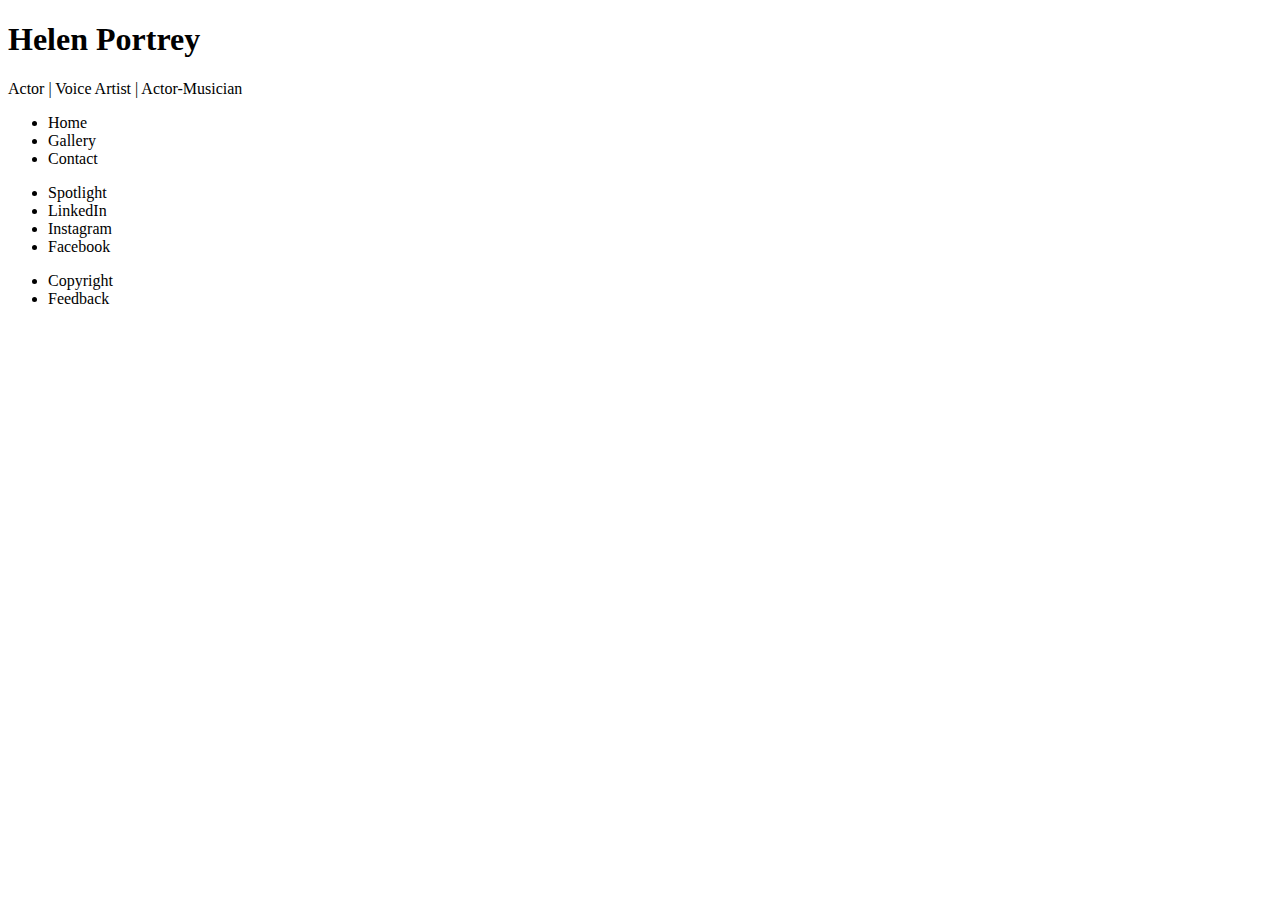
<file: contactPage.html>
<!DOCTYPE html>

<html lang="en">

<head>

    <!-- META -->
    <meta charset="UTF-8">
    <meta name="viewport" content="width=device-width, initial-scale=1.0">
    <title>Home: Helen Portrey</title>

    <!--STYLING-->
    <!-- <link rel="stylesheet" href="style.css"> -->

</head>

<body>

<header>
    <h1>Helen Portrey</h1>
    <p>Actor | Voice Artist | Actor-Musician</p>
</header>

<nav>
    <ul>
        <li>Home</li>
        <li>Gallery</li>
        <li>Contact</li>
    </ul>
</nav>

<div class="grid-container">
    <main>

    </main>
</div>

<footer>

    <ul>
        <li>Spotlight</li>
        <li>LinkedIn</li>
        <li>Instagram</li>
        <li>Facebook</li>
    </ul>

    <ul>
        <li>Copyright</li>
        <li>Feedback</li>
    </ul>

</footer>

</body>

</html>
</file>
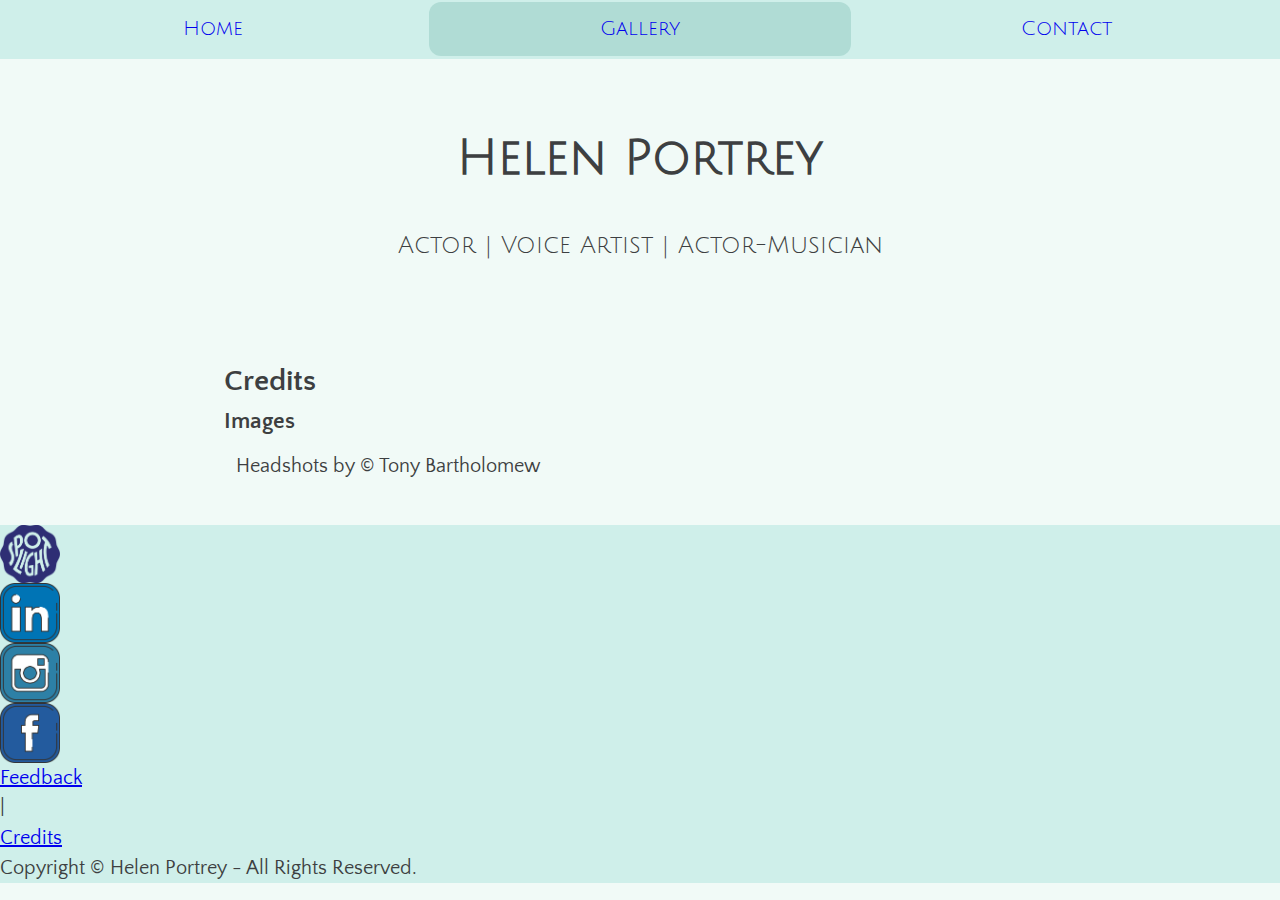
<file: credits.html>
<!DOCTYPE html>

<html lang="en">

<head>

    <!-- META -->
    <meta charset="UTF-8">
    <meta name="viewport" content="width=device-width, initial-scale=1.0">
    <title>Home: Helen Portrey</title>
    <!--still need to include a lot of meta tags on all pages-->

    <!--STYLING AND FONTS (Julius=Headings, Quattrocento=text)-->
    <link rel="preconnect" href="https://fonts.googleapis.com">
    <link rel="preconnect" href="https://fonts.gstatic.com" crossorigin>
    <link href="https://fonts.googleapis.com/css2?family=Julius+Sans+One&family=Quattrocento+Sans:ital,wght@0,400;0,700;1,400;1,700&display=swap" rel="stylesheet">
    <link rel="stylesheet" href="style.css">

</head>



<body>

<div class="stickyNav">
    <nav class="navFlexbox">
        <ul class="navUl">
            <li><a href="index.html">Home</a></li>
            <li class="active"><a href="gallery.html">Gallery</a></li>
            <li><a href="contactPage.html">Contact</a></li>
        </ul>
    </nav>
</div>

<header>
    <h1 class="title">Helen Portrey</h1>
    <p class="headerParagraph">Actor | Voice Artist | Actor-Musician</p>
</header>


<main>
    <div class="grid-container">

        <h2>Credits</h2>
        <section class="section1">
            <h3>Images</h3>
            <p>Headshots by &copy; Tony Bartholomew</p>
        </section>

    </div>
</main>

<footer>

    <!--include href to socials later-->
    <ul class="socialsUl">
        <li><a><img src="Images/spotlight.png" alt="Spotlight Casting Company Logo" class="spotlightImg" width="60"></a></li>
        <li><a><img src="Images/linkedin.png" alt="LinkedIn Company Logo" class="linkedinImg" width="60"></a></li>
        <li><a><img src="Images/instagram.png" alt="Instagram Company Logo" class="instagramImg" width="60"></a></li>
        <li><a><img src="Images/facebook.png" alt="Facebook Company Logo" class="facebookImg" width="60"></a></li>
    </ul>

    <!--IMAGE CREDITS!
    FACEBOOK LOGO: Illustration by <a href="https://unsplash.com/@roundicons?utm_source=unsplash&utm_medium=referral&utm_content=creditCopyText">Round Icons</a> on <a href="https://unsplash.com/illustrations/a-blue-square-with-a-white-facebook-logo-on-it-NEglEsR7cTM?utm_source=unsplash&utm_medium=referral&utm_content=creditCopyText">Unsplash</a>
    
    LINKEDIN LOGO: Illustration by <a href="https://unsplash.com/@roundicons?utm_source=unsplash&utm_medium=referral&utm_content=creditCopyText">Round Icons</a> on <a href="https://unsplash.com/illustrations/the-linked-logo-5hKFWoq61ks?utm_source=unsplash&utm_medium=referral&utm_content=creditCopyText">Unsplash</a>
    
    SPOTLIGHT LOGO: Image from <a href="https://www.seekpng.com/ipng/u2y3a9y3t4e6e6u2_spotlight-logo-spotlight-casting-logo/" target="_blank">Spotlight-logo - Spotlight Casting Logo @seekpng.com</a>

    INSTAGRAM LOGO: Illustration by <a href="https://unsplash.com/@roundicons?utm_source=unsplash&utm_medium=referral&utm_content=creditCopyText">Round Icons</a> on <a href="https://unsplash.com/illustrations/a-blue-square-with-a-camera-inside-of-it-CHTG-FNOmf4?utm_source=unsplash&utm_medium=referral&utm_content=creditCopyText">Unsplash</a>
      
    -->

    <ul class="feedbackUl">
        <li><a href="feedback.html">Feedback</a></li>
        <li>|</li>
        <li><a href="credits.html">Credits</a></li>
    </ul>

    <p class="copyrightP">Copyright &copy; Helen Portrey - All Rights Reserved.</p>

</footer>

</body>

</html>
</file>
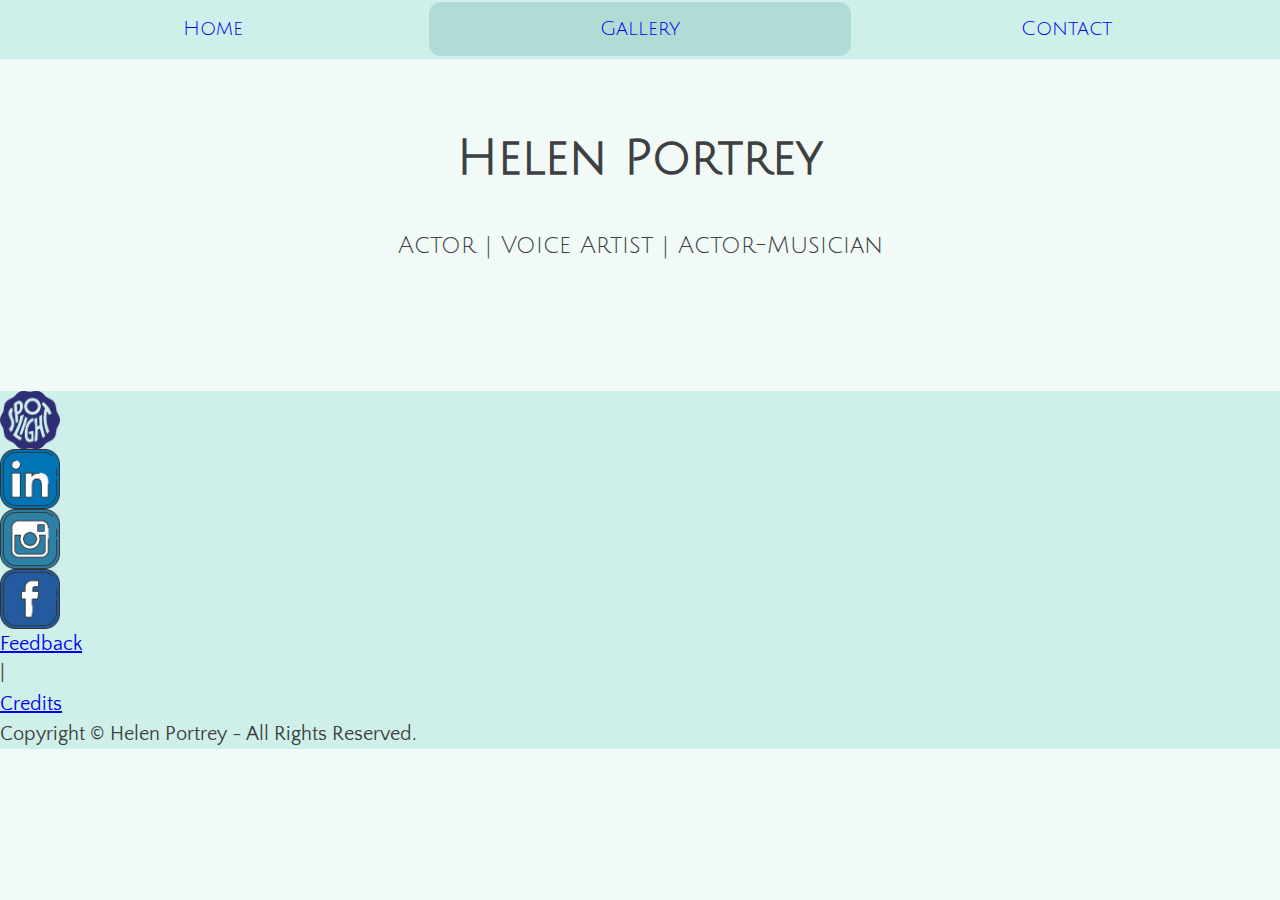
<file: feedback.html>
<!DOCTYPE html>

<html lang="en">

<head>

    <!-- META -->
    <meta charset="UTF-8">
    <meta name="viewport" content="width=device-width, initial-scale=1.0">
    <title>Home: Helen Portrey</title>
    <!--still need to include a lot of meta tags on all pages-->

    <!--STYLING AND FONTS (Julius=Headings, Quattrocento=text)-->
    <link rel="preconnect" href="https://fonts.googleapis.com">
    <link rel="preconnect" href="https://fonts.gstatic.com" crossorigin>
    <link href="https://fonts.googleapis.com/css2?family=Julius+Sans+One&family=Quattrocento+Sans:ital,wght@0,400;0,700;1,400;1,700&display=swap" rel="stylesheet">
    <link rel="stylesheet" href="style.css">

</head>



<body>

<div class="stickyNav">
    <nav class="navFlexbox">
        <ul class="navUl">
            <li><a href="index.html">Home</a></li>
            <li class="active"><a href="gallery.html">Gallery</a></li>
            <li><a href="contactPage.html">Contact</a></li>
        </ul>
    </nav>
</div>

<header>
    <h1 class="title">Helen Portrey</h1>
    <p class="headerParagraph">Actor | Voice Artist | Actor-Musician</p>
</header>

<main>
    <div class="grid-container">

    </div>
</main>

<footer>

    <!--include href to socials later-->
    <ul class="socialsUl">
        <li><a><img src="Images/spotlight.png" alt="Spotlight Casting Company Logo" class="spotlightImg" width="60"></a></li>
        <li><a><img src="Images/linkedin.png" alt="LinkedIn Company Logo" class="linkedinImg" width="60"></a></li>
        <li><a><img src="Images/instagram.png" alt="Instagram Company Logo" class="instagramImg" width="60"></a></li>
        <li><a><img src="Images/facebook.png" alt="Facebook Company Logo" class="facebookImg" width="60"></a></li>
    </ul>

    <!--IMAGE CREDITS!
    FACEBOOK LOGO: Illustration by <a href="https://unsplash.com/@roundicons?utm_source=unsplash&utm_medium=referral&utm_content=creditCopyText">Round Icons</a> on <a href="https://unsplash.com/illustrations/a-blue-square-with-a-white-facebook-logo-on-it-NEglEsR7cTM?utm_source=unsplash&utm_medium=referral&utm_content=creditCopyText">Unsplash</a>
    
    LINKEDIN LOGO: Illustration by <a href="https://unsplash.com/@roundicons?utm_source=unsplash&utm_medium=referral&utm_content=creditCopyText">Round Icons</a> on <a href="https://unsplash.com/illustrations/the-linked-logo-5hKFWoq61ks?utm_source=unsplash&utm_medium=referral&utm_content=creditCopyText">Unsplash</a>
    
    SPOTLIGHT LOGO: Image from <a href="https://www.seekpng.com/ipng/u2y3a9y3t4e6e6u2_spotlight-logo-spotlight-casting-logo/" target="_blank">Spotlight-logo - Spotlight Casting Logo @seekpng.com</a>

    INSTAGRAM LOGO: Illustration by <a href="https://unsplash.com/@roundicons?utm_source=unsplash&utm_medium=referral&utm_content=creditCopyText">Round Icons</a> on <a href="https://unsplash.com/illustrations/a-blue-square-with-a-camera-inside-of-it-CHTG-FNOmf4?utm_source=unsplash&utm_medium=referral&utm_content=creditCopyText">Unsplash</a>
      
    -->

    <ul class="feedbackUl">
        <li><a href="feedback.html">Feedback</a></li>
        <li>|</li>
        <li><a href="credits.html">Credits</a></li>
    </ul>

    <p class="copyrightP">Copyright &copy; Helen Portrey - All Rights Reserved.</p>

</footer>

</body>

</html>
</file>
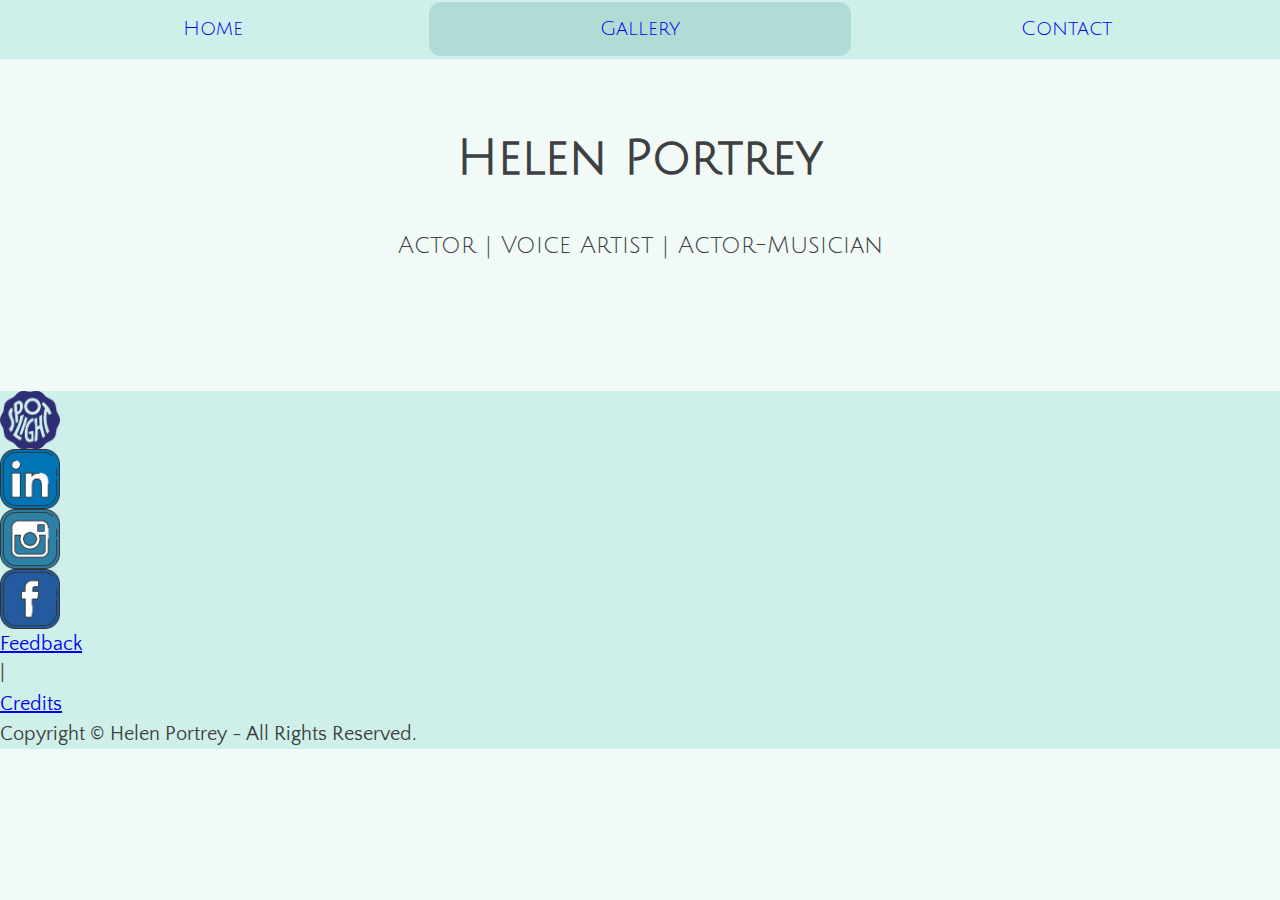
<file: gallery.html>
<!DOCTYPE html>

<html lang="en">

<head>

    <!-- META -->
    <meta charset="UTF-8">
    <meta name="viewport" content="width=device-width, initial-scale=1.0">
    <title>Home: Helen Portrey</title>
    <!--still need to include a lot of meta tags on all pages-->

    <!--STYLING AND FONTS (Julius=Headings, Quattrocento=text)-->
    <link rel="preconnect" href="https://fonts.googleapis.com">
    <link rel="preconnect" href="https://fonts.gstatic.com" crossorigin>
    <link href="https://fonts.googleapis.com/css2?family=Julius+Sans+One&family=Quattrocento+Sans:ital,wght@0,400;0,700;1,400;1,700&display=swap" rel="stylesheet">
    <link rel="stylesheet" href="style.css">

</head>



<body>

<div class="stickyNav">
    <nav class="navFlexbox">
        <ul class="navUl">
            <li><a href="index.html">Home</a></li>
            <li class="active"><a href="gallery.html">Gallery</a></li>
            <li><a href="contactPage.html">Contact</a></li>
        </ul>
    </nav>
</div>

<header>
    <h1 class="title">Helen Portrey</h1>
    <p class="headerParagraph">Actor | Voice Artist | Actor-Musician</p>
</header>


<main>
    <div class="grid-container">

    </div>
</main>

<footer>

    <!--include href to socials later-->
    <ul class="socialsUl">
        <li><a><img src="Images/spotlight.png" alt="Spotlight Casting Company Logo" class="spotlightImg" width="60"></a></li>
        <li><a><img src="Images/linkedin.png" alt="LinkedIn Company Logo" class="linkedinImg" width="60"></a></li>
        <li><a><img src="Images/instagram.png" alt="Instagram Company Logo" class="instagramImg" width="60"></a></li>
        <li><a><img src="Images/facebook.png" alt="Facebook Company Logo" class="facebookImg" width="60"></a></li>
    </ul>

    <!--IMAGE CREDITS!
    FACEBOOK LOGO: Illustration by <a href="https://unsplash.com/@roundicons?utm_source=unsplash&utm_medium=referral&utm_content=creditCopyText">Round Icons</a> on <a href="https://unsplash.com/illustrations/a-blue-square-with-a-white-facebook-logo-on-it-NEglEsR7cTM?utm_source=unsplash&utm_medium=referral&utm_content=creditCopyText">Unsplash</a>
    
    LINKEDIN LOGO: Illustration by <a href="https://unsplash.com/@roundicons?utm_source=unsplash&utm_medium=referral&utm_content=creditCopyText">Round Icons</a> on <a href="https://unsplash.com/illustrations/the-linked-logo-5hKFWoq61ks?utm_source=unsplash&utm_medium=referral&utm_content=creditCopyText">Unsplash</a>
    
    SPOTLIGHT LOGO: Image from <a href="https://www.seekpng.com/ipng/u2y3a9y3t4e6e6u2_spotlight-logo-spotlight-casting-logo/" target="_blank">Spotlight-logo - Spotlight Casting Logo @seekpng.com</a>

    INSTAGRAM LOGO: Illustration by <a href="https://unsplash.com/@roundicons?utm_source=unsplash&utm_medium=referral&utm_content=creditCopyText">Round Icons</a> on <a href="https://unsplash.com/illustrations/a-blue-square-with-a-camera-inside-of-it-CHTG-FNOmf4?utm_source=unsplash&utm_medium=referral&utm_content=creditCopyText">Unsplash</a>
      
    -->

    <ul class="feedbackUl">
        <li><a href="feedback.html">Feedback</a></li>
        <li>|</li>
        <li><a href="credits.html">Credits</a></li>
    </ul>

    <p class="copyrightP">Copyright &copy; Helen Portrey - All Rights Reserved.</p>

</footer>

</body>

</html>
</file>
<file: style.css>
/* ----- GLOBAL RESET ----- */
*, *::before, *::after {
    margin: 0;
    padding: 0;
    box-sizing: border-box;
}


/* ----- BODY ----- */
body {
    text-rendering: optimizeLegibility;
    min-height: 100vh;
    scroll-behavior: smooth;
    padding: 0;
    line-height: 1.5;
    /* BACKGROUND */
    background-color:rgb(241, 250, 247);
    /*include foliage once drawn up and imported*/
    /* FONTS */
    font-family: "Quattrocento Sans", sans-serif;
    font-weight: 400;
    font-size: 1.25rem;
    font-style: normal;
    color: rgb(61, 63, 65);
}


/* ----- ELEMENT FORMATTING ----- */
img, picture, video, canvas, svg, iframe {
    display: block;
    max-width: 100%;
}

audio {
    display: block;
    width: 100%;
}

input, button, textarea, select {
    font: inherit;
}

p, h1, h2, h3, h4, h5, h6 {
    overflow-wrap: break-word;
}

p {
    text-wrap: pretty;
}

h1, h2, h3, h4, h5, h6 {
    text-wrap: balance;
}


/* ---------- DESKTOP STYLES ---------- */

@media screen and (min-width: 480px) {

    /* ----- HEADER ----- */
    header {
        font-family: "Julius Sans One", sans-serif;
        padding: 3rem;
        text-align: center;
    }

    .title {
        font-size: 3rem;
        padding: 1rem;
    }

    .headerParagraph {
        font-size: 1.5rem;
        padding: 1rem;
    }


    /* ----- NAVBAR ----- */
    .stickyNav {
        position: sticky;
        top: 0;
        z-index: 1000;
    }

    .navUl {
        list-style: none;
        padding: 0;
        margin: 0;
        display: flex;
        flex-direction: row;
        flex-wrap: nowrap;
        justify-content: space-evenly;
        align-items: center;
        align-content: center;

        background-color: rgb(207, 239, 234);
    }

    .navUl li {
        flex: 1;
        padding: 0.25rem;
        margin: 0.15rem;
        text-align: center;
        font-family: "Julius Sans One", sans-serif;
        border-radius: 0.75rem;
    }

    .navUl li a {
        text-decoration: none;
        display: block;
        padding: 0.5rem;
    }

    .active {
        background-color: rgb(176, 220, 213);
    }


    /* ----- MAIN ----- */
    main {
        margin-bottom: 3rem;
        width: 70%;
        margin: 0 auto;
    }

    .grid-container {
        display: grid;
        grid-template-columns: repeat(12, 1fr);
        margin: 2rem;
        overflow: auto;
    }

    .aboutHeading {
        grid-row: 1;
        padding: 0.75rem;
    }

    .section1 {
        grid-row: 2;
        grid-column: 1 / span 8;
    }

    .section1 p {
        padding: 0.75rem;
    }

    .section2 {
        grid-row: 2;
        grid-column: 9 / span 4;
    }

    .section2 img {
        border-radius: 0.5rem;
    }

    .buttonContainer {
        grid-row: 3;
        grid-column: 3 / span 3;

        padding-block: 0.5rem;
        background-color: rgb(40, 70, 54);
        border-radius: 1rem;

        min-width:fit-content; /*to prevent the weird overflow issues*/
        min-height: fit-content; /*to prevent the weird overflow issues*/
    }

    .getInTouchButton {
        font-family: "Julius Sans One", sans-serif;
        text-decoration: none;
        color: azure;

        padding-block: 0.5rem;

        display: block; /*to allow the <a> to inherit width from <section>*/
        width: inherit; /*to make the <a> the same width as the <section>*/
        text-align: center; /*to keep the text in the centre of th <a>*/
        
    }


    /* ----- FOOTER ----- */
    footer {
        background-color: rgb(207, 239, 234);
    }

}


/* ---------- MOBILE STYLES ---------- */

@media screen and (max-width: 480px) {

    /* ----- HEADER ----- */
    header {
        font-family: "Julius Sans One", sans-serif;
        padding: 3rem;
        text-align: center;
    }

    .title {
        font-size: 3rem;
        padding: 1rem;
    }

    .headerParagraph {
        font-size: 1.5rem;
        padding: 1rem;
    }


    /* ----- NAVBAR ----- */


    /* ----- MAIN ----- */


    /* ----- FOOTER ----- */


}
</file>
